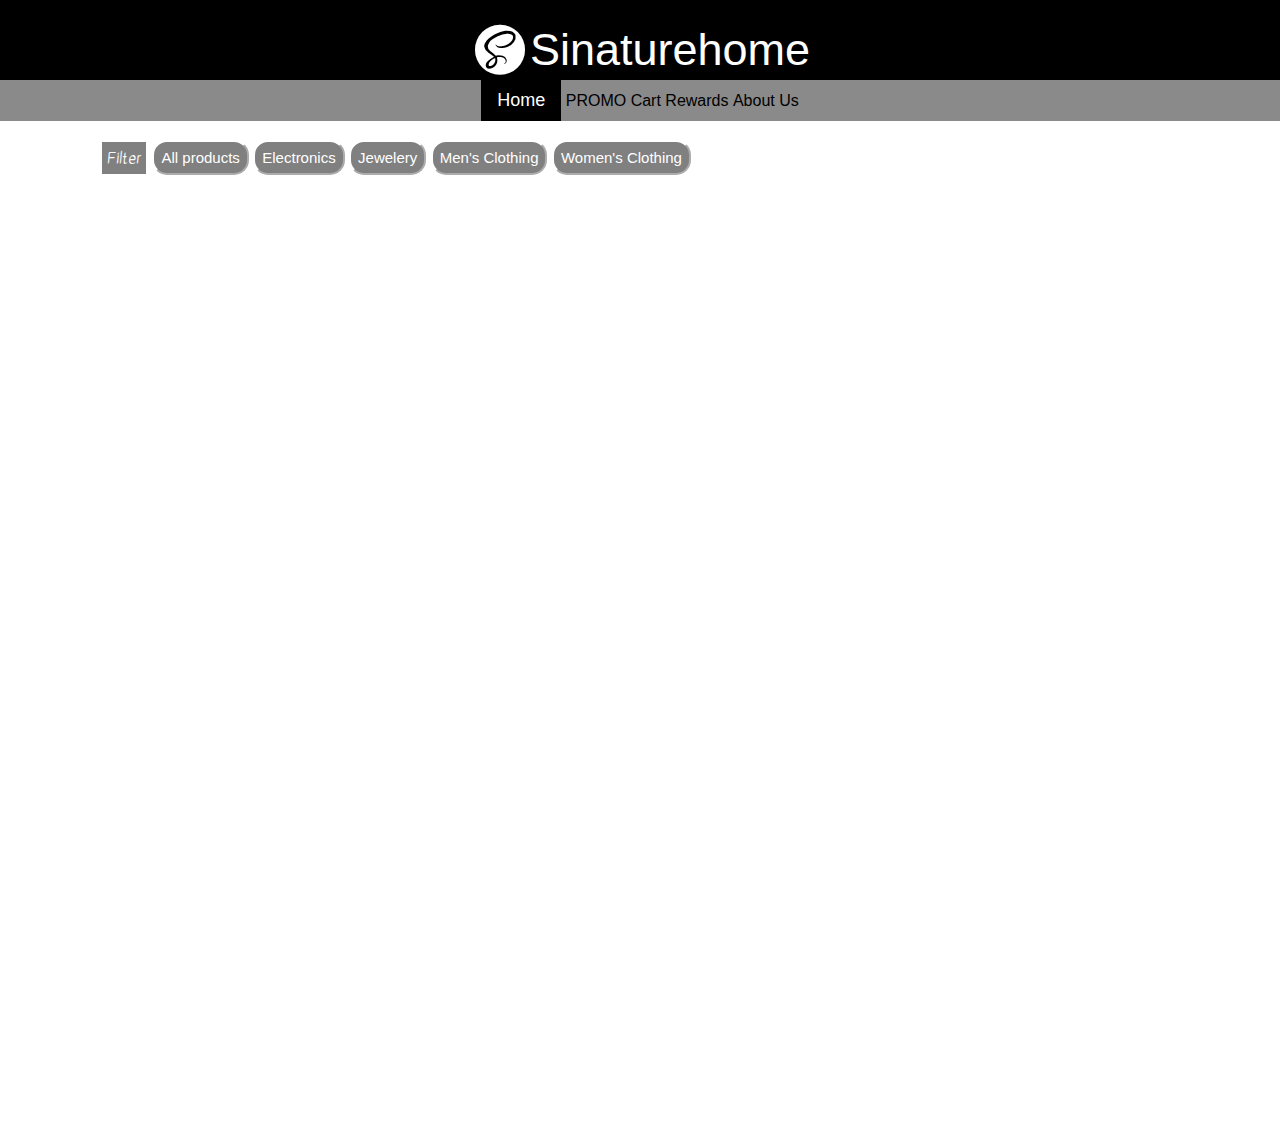
<file: index.html>
<!DOCTYPE html>
<html lang="en">
<head>
    <meta charset="UTF-8">
    <meta http-equiv="X-UA-Compatible" content="IE=edge">
    <meta name="viewport" content="width=device-width, initial-scale=1.0">
    <link href='https://unpkg.com/boxicons@2.1.4/css/boxicons.min.css' rel='stylesheet'>
    <link href="https://fonts.googleapis.com/css2?family=Antic+Slab&family=Kalnia:wght@300&family=Kavivanar&family=Orbitron:wght@700&family=Raleway:wght@200&display=swap" rel="stylesheet">
    <link rel="stylesheet" href="style.css">
    <title>Sinaturehome</title>
    <link rel="icon" href="/images/logo3.png"> 
</head>

   <!--heading-->
<header>
    <i class='bx bxl-sass'style='font-size: 60px;'></i>Sinaturehome<br>
</header>

<!--navigation bar-->
<nav>
    <a class="active" href="/index.html">Home</a>
    <a href="/Promo.html">PROMO</a>
    <a href="/Cart.html">Cart</a>
    <a href="/Rewards.html">Rewards</a>
    <a href="/About.html">About Us</a>
</nav>

<body class="mainpage" style="margin-top: 140px;">
 

    <div class="button-container">
        <div class="filter-box">
            <p style="font-family: 'Kavivanar', cursive; ">Filter</p>
        </div>

        <button style="background-color:gray;color: white; cursor:pointer;border-radius: 1em;padding: 7px;font-size: 15px;border-color: white;" onclick="displayAllProducts()">All products</button>

        <button style="background-color:gray;color: white; cursor:pointer;border-radius: 1em;padding: 7px;font-size: 15px;border-color: white;" onclick="filterProducts('electronics')">Electronics</button>

        <button style="background-color:gray;color: white; cursor:pointer;border-radius: 1em;padding: 7px;font-size: 15px;border-color: white;" onclick="filterProducts('jewelery')">Jewelery</button>

        <button style="background-color:gray;color: white; cursor:pointer;border-radius: 1em;padding: 7px;font-size: 15px;border-color: white;"onclick="filterProducts('men\'s clothing')">Men's Clothing</button>

        <button style="background-color:gray;color: white; cursor:pointer;border-radius: 1em;padding: 7px;font-size: 15px;border-color: white;" onclick="filterProducts('women\'s clothing')">Women's Clothing</button>
    </div>

    <div id="product-cards">
        <!-- Product cards will be inserted here -->
    </div>

    <template id="product-card-template">
        <div class="product-card">
            <img src="__IMAGE_URL__" alt="Product image">
            <h2 class="product-name">__PRODUCT_NAME__</h2>
            <p class="product-price">$__PRODUCT_PRICE__</p>
            <button style="background-color:rgb(255, 255, 255);color: rgb(0, 0, 0); cursor:pointer;border-radius: 1em;padding: 7px;font-size: 15px;border-color: white;"
            class="add-to-cart" data-name="__PRODUCT_NAME__" data-price="__PRODUCT_PRICE__">Add to Cart</button>
        </div>
    </template>

    <script src="index.js"></script>
    <script src="totop.js"></script>
</body>
</html>
</file>
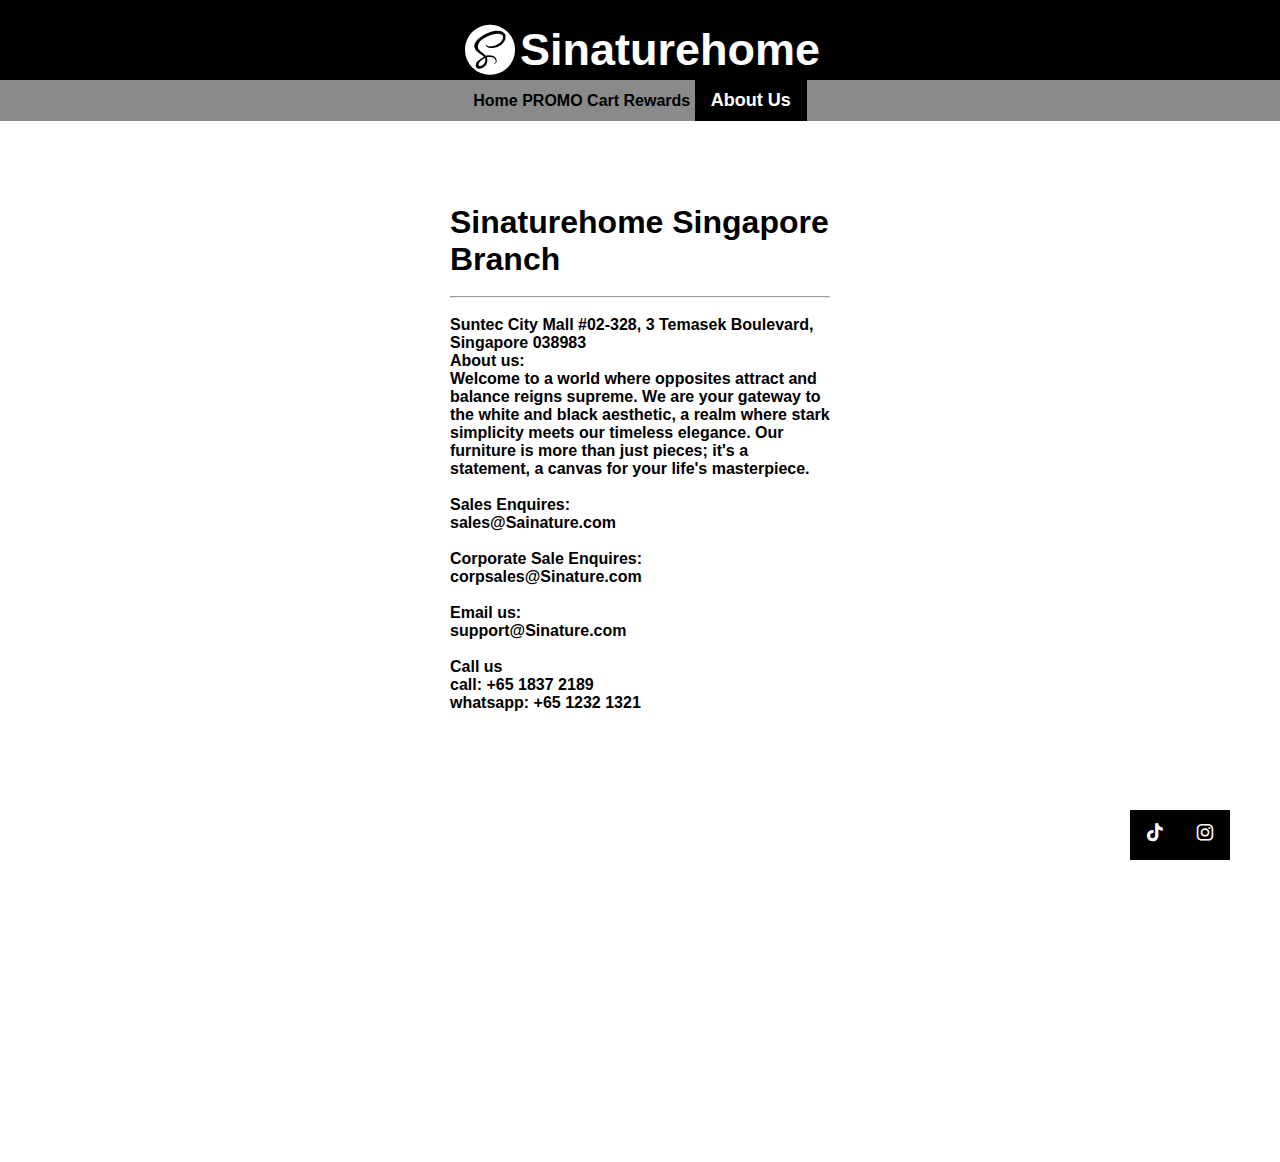
<file: About.html>
<!DOCTYPE html>
<html lang="en">
    <head>
        <meta charset = "UTF-8">
        <meta http-equiv="X-UA-Compatible" content ="IE=edge">
        <meta name = "viewport" content ="width = device-width, initial-scale=1.0">
        <link href='https://unpkg.com/boxicons@2.1.4/css/boxicons.min.css' rel='stylesheet'>
        <link href="https://fonts.googleapis.com/css2?family=Antic+Slab&family=Kalnia:wght@300&family=Kavivanar&family=Orbitron:wght@700&family=Raleway:wght@200&display=swap" rel="stylesheet">
        <link rel="stylesheet" href="style.css">
        <title>Sinaturehome</title>
        <link rel="icon" href="/images/logo3.png"> 
    </head>

    <!--heading-->
    <header>
        <i class='bx bxl-sass'style='font-size: 60px;'></i>Sinaturehome<br>
    </header>

    <!--navigation bar-->
    <nav class="About">
        <a href="mainpage.html">Home</a>
        <a href="PROMO.html">PROMO</a>
        <a href="Cart.html">Cart</a>
        <a href="Rewards.html">Rewards</a>
        <a class="active" href="About.html">About Us</a>
    </nav>

    <body style="display:flex;
    justify-content: center;
    align-items: center;
    
    padding: 450px;
    padding-top: 50px;
    box-sizing: border-box;
    color: black;
    font-weight: bold;">
       
        <div class="container">
            <content>
            


         
         
         
            <br>
            <br>
            <br><!--information on store and other info -->
            <h1>Sinaturehome Singapore Branch</h1>
            <br>
            <hr>
            <br>
            <p>Suntec City Mall
                #02-328, 3 Temasek Boulevard, Singapore 038983
            <br>
            
            About us:
            <br> Welcome to a world where opposites attract and balance reigns supreme. 
            We are your gateway to the white and black aesthetic, a realm where stark simplicity meets our timeless elegance.
            Our furniture is more than just pieces; it's a statement, a canvas for your life's masterpiece.<br>
            <p><br>
                Sales Enquires:<br>

                sales@Sainature.com<br><br>

                Corporate Sale Enquires:<br>

                corpsales@Sinature.com<br><br>

                Email us:<br>

                support@Sinature.com<br><br>
                
                Call us  <br>
               call: +65 1837 2189<br>
               whatsapp: +65 1232 1321

            </p>
        
    </body>
    <!--buttons linking to socials-->
    <a class="insta" href="https://www.instagram.com/shopee_sg/?hl=en"><i class='bx bxl-instagram' ></i>  </a>
    <a class="tiktok" href="https://www.tiktok.com/@shopeesg?lang=en"><i class='bx bxl-tiktok' ></i>  </a>
    
</html>
</file>
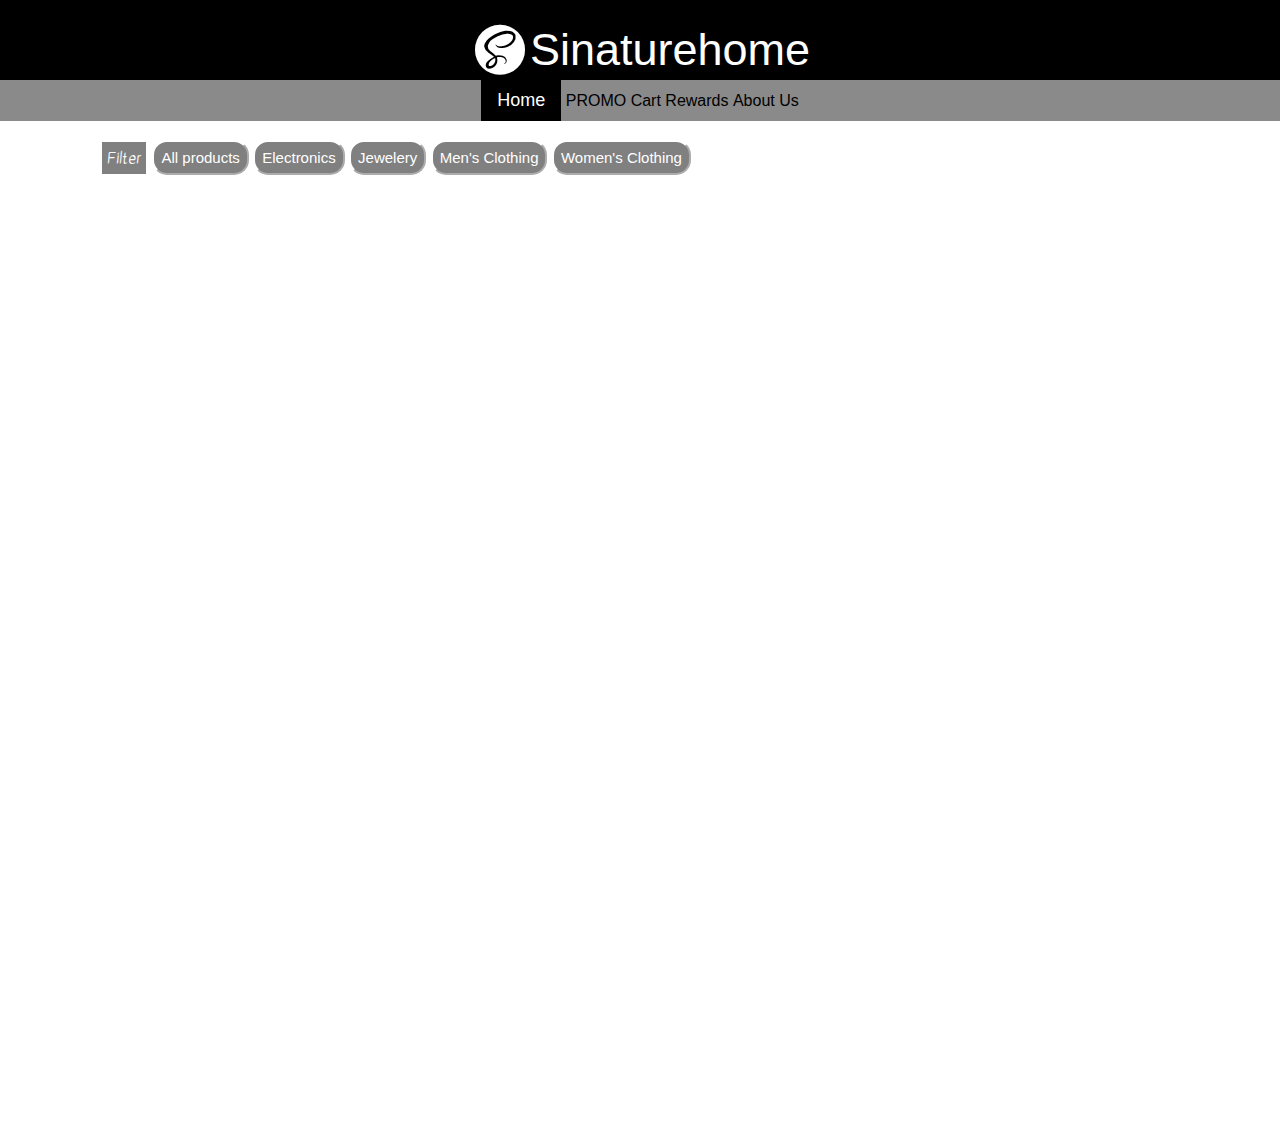
<file: mainpage.html>
<!DOCTYPE html>
<html lang="en">
<head>
    <meta charset="UTF-8">
    <meta http-equiv="X-UA-Compatible" content="IE=edge">
    <meta name="viewport" content="width=device-width, initial-scale=1.0">
    <link href='https://unpkg.com/boxicons@2.1.4/css/boxicons.min.css' rel='stylesheet'>
    <link href="https://fonts.googleapis.com/css2?family=Antic+Slab&family=Kalnia:wght@300&family=Kavivanar&family=Orbitron:wght@700&family=Raleway:wght@200&display=swap" rel="stylesheet">
    <link rel="stylesheet" href="style.css">
    <title>Sinaturehome</title>
    <link rel="icon" href="/images/logo3.png"> 
</head>

   <!--heading-->
<header>
    <i class='bx bxl-sass'style='font-size: 60px;'></i>Sinaturehome<br>
</header>

<!--navigation bar-->
<nav>
    <a class="active" href="mainpage.html">Home</a>
    <a href="PROMO.html">PROMO</a>
    <a href="Cart.html">Cart</a>
    <a href="Rewards.html">Rewards</a>
    <a href="About.html">About Us</a>
</nav>

<body class="mainpage" style="margin-top: 140px;">
 

    <div class="button-container">
        <div class="filter-box">
            <p style="font-family: 'Kavivanar', cursive; ">Filter</p>
        </div>

        <button style="background-color:gray;color: white; cursor:pointer;border-radius: 1em;padding: 7px;font-size: 15px;border-color: white;" onclick="displayAllProducts()">All products</button>

        <button style="background-color:gray;color: white; cursor:pointer;border-radius: 1em;padding: 7px;font-size: 15px;border-color: white;" onclick="filterProducts('electronics')">Electronics</button>

        <button style="background-color:gray;color: white; cursor:pointer;border-radius: 1em;padding: 7px;font-size: 15px;border-color: white;" onclick="filterProducts('jewelery')">Jewelery</button>

        <button style="background-color:gray;color: white; cursor:pointer;border-radius: 1em;padding: 7px;font-size: 15px;border-color: white;"onclick="filterProducts('men\'s clothing')">Men's Clothing</button>

        <button style="background-color:gray;color: white; cursor:pointer;border-radius: 1em;padding: 7px;font-size: 15px;border-color: white;" onclick="filterProducts('women\'s clothing')">Women's Clothing</button>
    </div>

    <div id="product-cards">
        <!-- Product cards will be inserted here -->
    </div>

    <template id="product-card-template">
        <div class="product-card">
            <img src="__IMAGE_URL__" alt="Product image">
            <h2 class="product-name">__PRODUCT_NAME__</h2>
            <p class="product-price">$__PRODUCT_PRICE__</p>
            <button style="background-color:rgb(255, 255, 255);color: rgb(0, 0, 0); cursor:pointer;border-radius: 1em;padding: 7px;font-size: 15px;border-color: white;"
            class="add-to-cart" data-name="__PRODUCT_NAME__" data-price="__PRODUCT_PRICE__">Add to Cart</button>
        </div>
    </template>
<a href="#" class="to-top">
            <i class='bx bx-up-arrow-alt'></i>
      </a>
    <script src="index.js"></script>
    <script src="totop.js"></script>
</body>
</html>
</file>
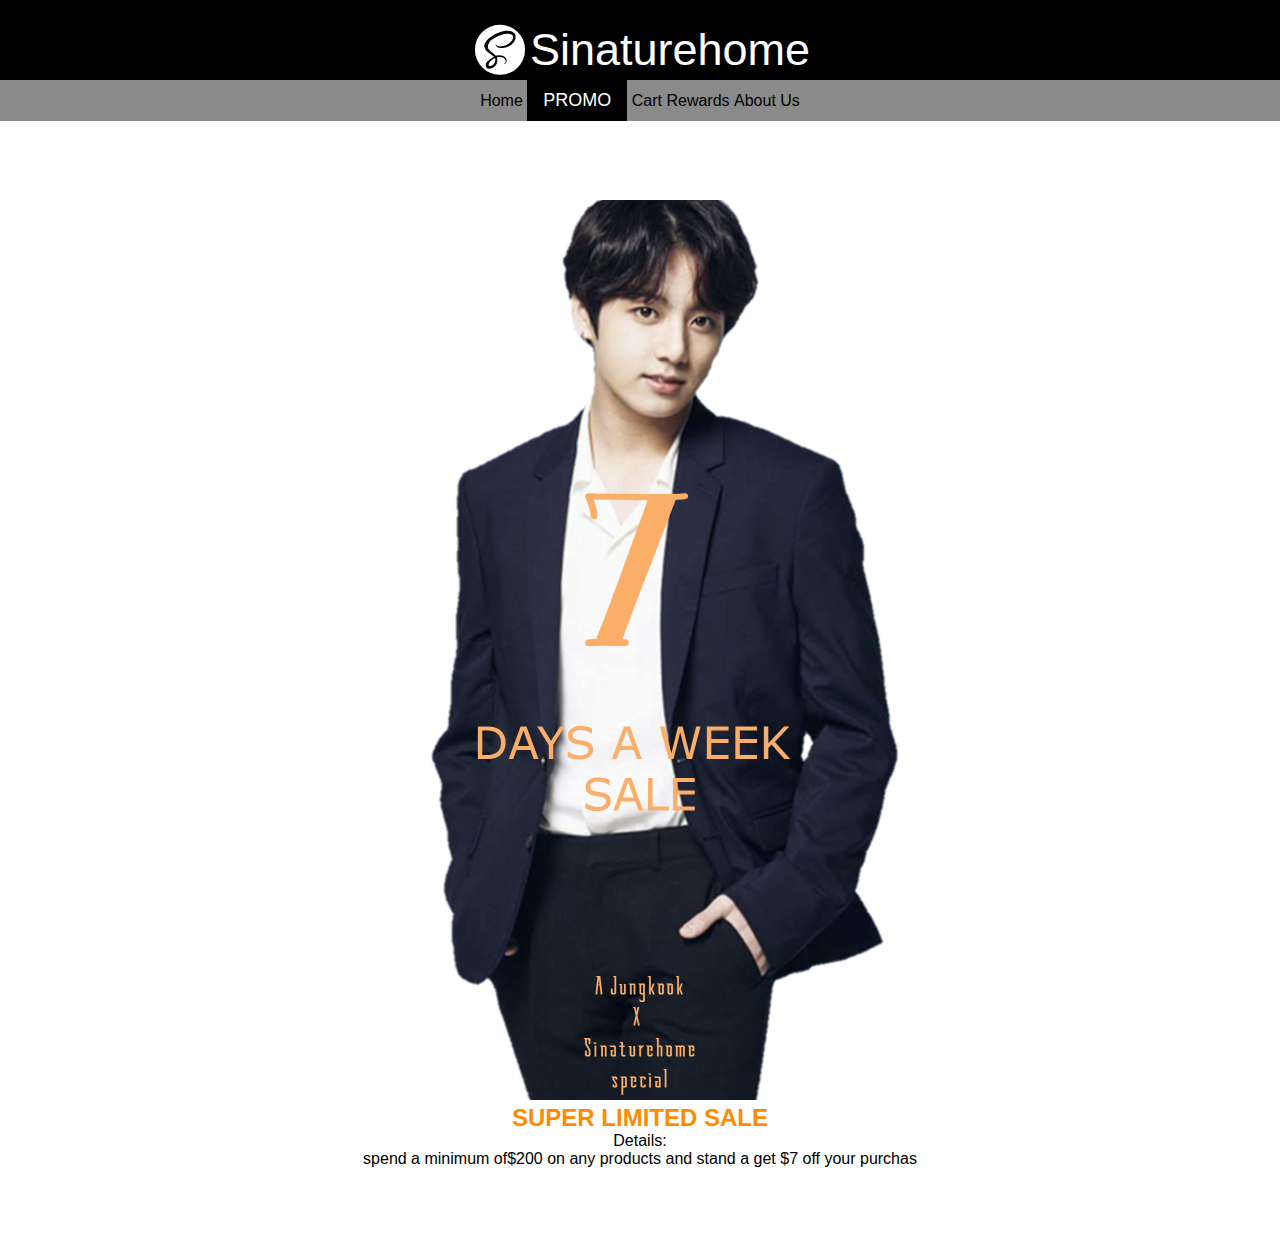
<file: PROMO.html>
<!DOCTYPE html>
<html lang="en">
    <head>
        <meta charset = "UTF-8">
        <meta http-equiv="X-UA-Compatible" content ="IE=edge">
        <meta name = "viewport" content ="width = device-width, initial-scale=1.0">
        <link href='https://unpkg.com/boxicons@2.1.4/css/boxicons.min.css' rel='stylesheet'>
        <link href="https://fonts.googleapis.com/css2?family=Antic+Slab&family=Kalnia:wght@300&family=Kavivanar&family=Orbitron:wght@700&family=Raleway:wght@200&display=swap" rel="stylesheet">
        <link rel="stylesheet" href="style.css">
        <title>Sinaturehome</title>
        <link rel="icon" href="/images/logo3.png"> 
    </head>

    <!--heading-->
    <header>
        <i class='bx bxl-sass'style='font-size: 60px;'></i>Sinaturehome<br>
    </header>

    <!--navigation bar-->
    <nav>
        <a href="mainpage.html">Home</a>
        <a class="active" href="PROMO.html">PROMO</a>
        <a href="Cart.html">Cart</a>
        <a href="Rewards.html">Rewards</a>
        <a href="About Us.html">About Us</a>
    </nav>

    <body>
        <div class="row-promo">
            
            <div class="col-promo">
                
                <img src="/images/7daysaweeksale.jpg" style="width: 600px; height: 900px";
                >
                <h2 style="color: darkorange;"><b>SUPER LIMITED SALE</b></h2>
                <p>Details:<br>spend a minimum of$200 on any products and stand a get $7 off your purchas<br><br><br><br><br><br>
                 </p>
            </div>
        </div>

      
    </body>
</html>
</file>
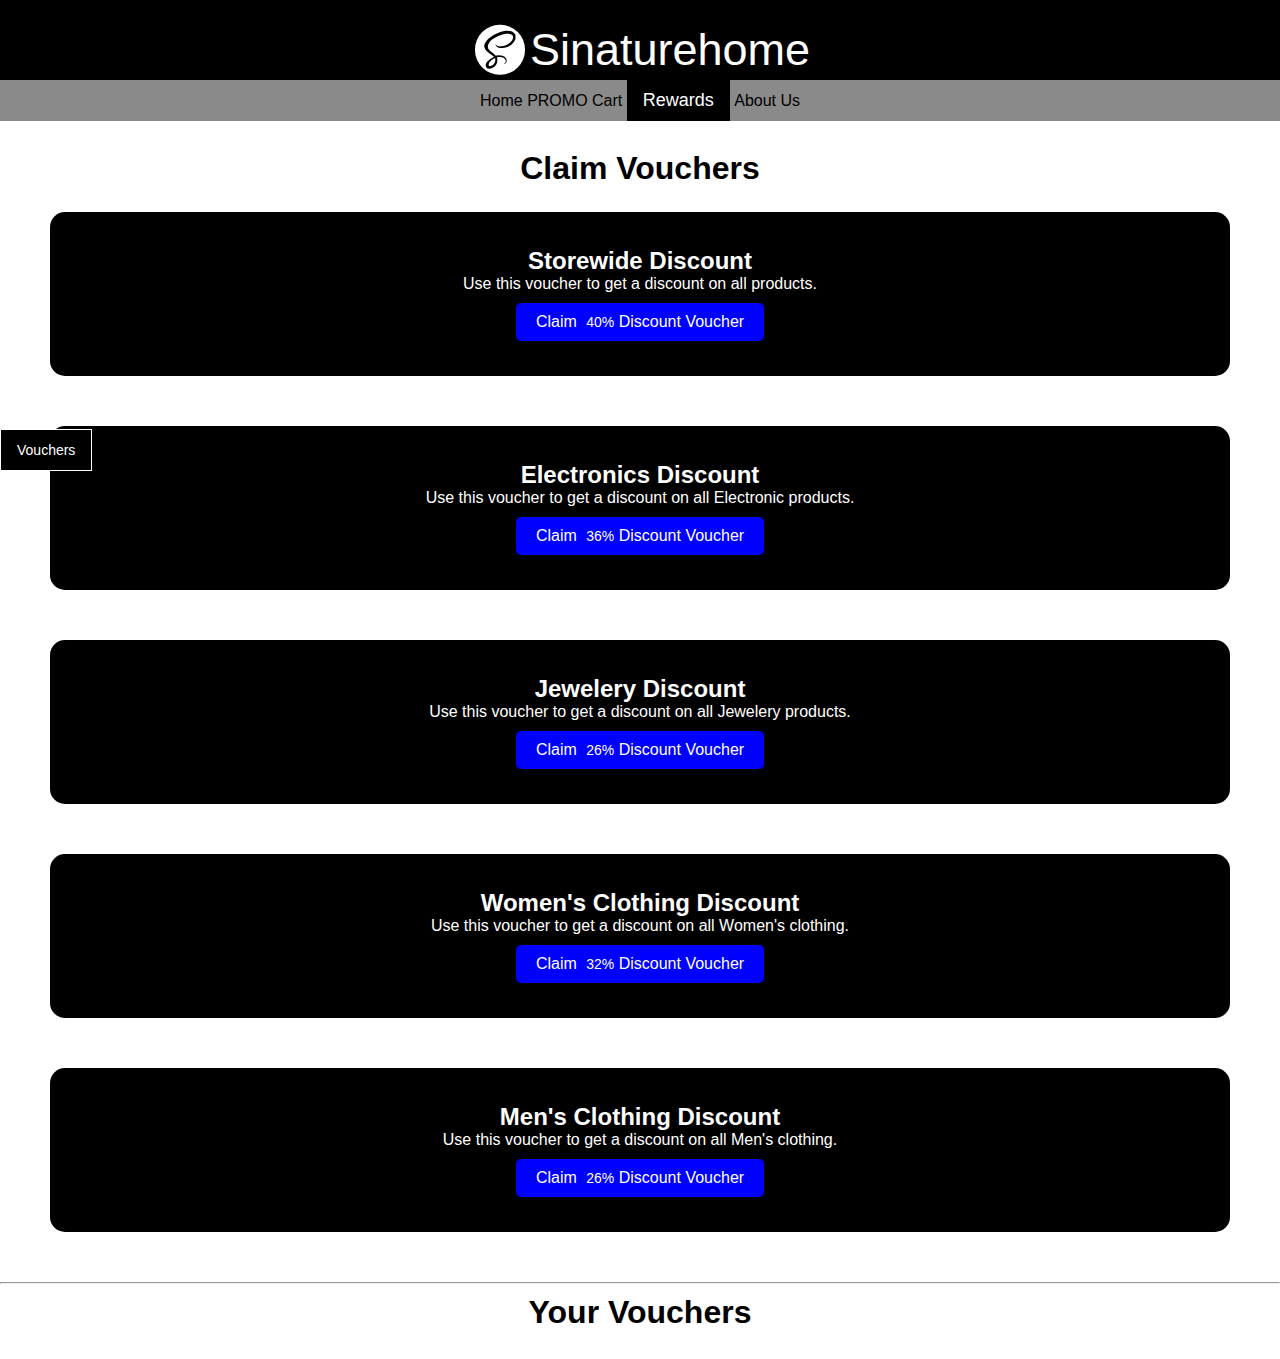
<file: Rewards.html>
<!DOCTYPE html>
<html lang="en">
    <head>
        <meta charset = "UTF-8">
        <meta http-equiv="X-UA-Compatible" content ="IE=edge">
        <meta name = "viewport" content ="width = device-width, initial-scale=1.0">
        <link href='https://unpkg.com/boxicons@2.1.4/css/boxicons.min.css' rel='stylesheet'>
        <link href="https://fonts.googleapis.com/css2?family=Antic+Slab&family=Kalnia:wght@300&family=Kavivanar&family=Orbitron:wght@700&family=Raleway:wght@200&display=swap" rel="stylesheet">
        <link rel="stylesheet" href="style.css">
        <title>Sinaturehome</title>
        <link rel="icon" href="/images/logo3.png"> 
    </head>

    <!--heading-->
    <header>
        <i class='bx bxl-sass'style='font-size: 60px;'></i>Sinaturehome<br>
    </header>

    <!--navigation bar-->
    <nav>
        <a href="mainpage.html">Home</a>
        <a href="PROMO.html">PROMO</a>
        <a href="Cart.html">Cart</a>
        <a class="active" href="Rewards.html">Rewards</a>
        <a href="About.html">About Us</a>
    </nav>

    <body>
        <!--dropdown button-->
        <div class="dropdown">
            <button class="dropdown-button">Vouchers</button>
            <div class="dropdown-content">
                <a href="#claimedVouchers">Your Vouchers</a>
                <a href="#claim-section">Claim Vouchers</a>
            </div>
        </div>

        <!--claim vouchers section-->
        <div class="claim-section" id="claim-section">
            <h1>Claim Vouchers</h1>

            <div class="vouchers" id="voucher1">
                <h2>Storewide Discount</h2>
                <p>Use this voucher to get a discount on all products.</p>
                <button class="claim-button" onclick="claimVoucher(this, 'voucher1')">Claim <span class="discount" id="discount1"></span> Discount Voucher</button>
            </div>

            <div class="vouchers" id="voucher2">
                <h2>Electronics Discount</h2>
                <p>Use this voucher to get a discount on all Electronic products.</p>
                <button class="claim-button" onclick="claimVoucher(this, 'voucher2')">Claim <span class="discount" id="discount2"></span> Discount Voucher</button>
            </div>

            <div class="vouchers" id="voucher3">
                <h2>Jewelery Discount</h2>
                <p>Use this voucher to get a discount on all Jewelery products.</p>
                <button class="claim-button" onclick="claimVoucher(this, 'voucher3')">Claim <span class="discount" id="discount3"></span> Discount Voucher</button>
            </div>

            <div class="vouchers" id="voucher4">
                <h2>Women's Clothing Discount</h2>
                <p>Use this voucher to get a discount on all Women's clothing.</p>
                <button class="claim-button" onclick="claimVoucher(this, 'voucher4')">Claim <span class="discount" id="discount4"></span> Discount Voucher</button>
            </div>

            <div class="vouchers" id="voucher5">
                <h2>Men's Clothing Discount</h2>
                <p>Use this voucher to get a discount on all Men's clothing.</p>
                <button class="claim-button" onclick="claimVoucher(this, 'voucher5')">Claim <span class="discount" id="discount5"></span> Discount Voucher</button>
            </div>
        </div>

        <hr>

        <!--users' vouchers section-->
        <div class="voucher-section">
            <h1>Your Vouchers</h1>

            <br>

            <ul id="claimedVouchers">
                <!-- This is where the claimed vouchers will be displayed -->
            </ul>
        </div>
        <script src="rewards-vouchers.js"></script>
    </body>
    <a href="#" class="to-top">
        <i class='bx bx-up-arrow-alt'></i>
  </a>
  <script src="totop.js"></script>
</html>
</file>
<file: style.css>
*
{
    margin:0;
    padding:0;
    box-sizing:border-box;
    font-family:"Poppins",sans-serif;
}

.login{
    display: flex;
    margin: 0;
    padding: 0;
    margin-top: 150px;
    box-sizing: border-box;
    justify-content: center;
    background-image: url(images/hi.jpeg);
    background-size: cover;
    align-items: center;
}

.wrapper{
    align-self: center;
    width:420px;
    background-color: black;
    color: #fff;
    border-radius: 20px;
    padding:50px 30px;
}
.wrapper h1{
    font-size: 36px;
    text-align: center;

}
.wrapper .input-box{
    position:relative;
    width:100%;
    height:50px;
    
    margin:30px 0;
}
.input-box input{
    width:100%;
    height:100%;
    background:transparent;
    border:none;
    outline:none;
    border:2px solid rgba(255, 255, 255, .2);
    border-radius:40px;
    font-size: 16px;
    color: #fff;
    padding: 20px 45px 20px 20px;

}

.input-box input::placeholder{
    color:#fff;
    
}
.input-box i { 
    position: absolute;
    right:20px;
    top:50%;
    transform:translateY(-50%);
    font-size: 20px 0 15px;

}
.wrapper .remember-forgot{
    display:flex;
    justify-content: space-between;
    font-size: 14.5px;
    margin:-15px 0 15px;

}.remember-forgot label input {
    accent-color: #fff;
    margin: right 3px;

}
.remember-forgot a {
    color:#fff;
    text-decoration:none;

}
.remember-forgot a:hover {
    text-decoration:underline;
}
.wrapper .btn{
    width:100%;
    height:45px;
    background:#fff;
    border-radius: 40px;
    box-shadow: 0 0 10px rgba(0,0,0,.1);
    cursor:pointer;
    font-size:16px;
    color:#333;
    font-weight:600;

}
.wrapper.register-link{
    font-size:14.5px;
    text-align:center;
    margin-top:20px;

}
.register-link p a{
    color:#fff;
    text-decoration:none;
    font-weight:600;
}

.register-link p a:hover{
    text-decoration: underline;
}
#lottie-animation
 {
    display: none;
}


/* START OF MAIN PAGE*/

body.mainpage {
    justify-content: center;
    align-items: center;
    min-height: 100vh;
    font-family: 'Raleway', sans-serif;
    margin: 100px;
}

.mainpage{
    margin-top: 150px;
}

.header2 {
    font-family: 'Kavivanar', cursive;
    position: fixed;
    top: 0;
    left: 0;
    width: 100%;
    padding: 0.8rem 5%;
    background: black;
    font-size: 45px;
    color: white;
    display: flex;
    justify-content: space-between;
    align-items: center;
    z-index: 10000;
}



  


.product-card {
    display: flex;
    flex-direction: column;
    align-items: center;
    width: calc(20% - 20px); /* Change this value to 33.333% */
    height: 360px;
    border: 1px solid #ccc;
    background-color: rgb(226, 223, 223);
    border-radius: 5px;
    margin: 10px 10px 10px 0; /* Change the margin to have a left margin of 0 for every third element */
    padding: 10px;
    box-sizing: border-box;
}
#product-cards {
    display: flex;
    flex-wrap: wrap;
}
  
  .product-card img {
    width: 100px;
    height: auto;
    margin-bottom: 10px;
  }
  
  .product-card h2 {
    margin: 0;
    font-size: 16px;
    font-weight: bold;
    text-align: center;
  }
  
  .product-card p {
    margin: 5px 0;
    font-size: 14px;
    font-weight: bold;
    text-align: center;
  }
  /*FILTER PORTION*/
  .filter-box {
    border: 2px solid rgb(255, 255, 255); /* Border style */
    display: inline-block; /* Display as inline block to fit content */
    padding: 5px; /* Padding to add space around the text */
    font-size: 15px;
    color: #f9f9f9;
    background-color: grey;
    
}
.all{
    border: 2px solid rgb(255, 255, 255); /* Border style */
    display: inline-block; /* Display as inline block to fit content */
    padding: 5px; /* Padding to add space around the text */
    font-size: 15px;
    color: #f9f9f9;
    border-radius: 1em;
    background-color: grey;
}
.electronics{
    border: 2px solid rgb(255, 255, 255); /* Border style */
    display: inline-block; /* Display as inline block to fit content */
    padding: 5px; /* Padding to add space around the text */
    font-size: 15px;
    color: #f9f9f9;
    border-radius: 1em;
    background-color: grey;
}
.jewelery
{
    border: 2px solid rgb(255, 255, 255); /* Border style */
    display: inline-block; /* Display as inline block to fit content */
    padding: 5px; /* Padding to add space around the text */
    font-size: 15px;
    color: #f9f9f9;
    border-radius: 1em;
    background-color: grey;
}
.men{
    border: 2px solid rgb(255, 255, 255); /* Border style */
    display: inline-block; /* Display as inline block to fit content */
    padding: 5px; /* Padding to add space around the text */
    font-size: 15px;
    color: #f9f9f9;
    border-radius: 1em;
    background-color: grey;
}
.women{
    display: inline-block; /* Display as inline block to fit content */

}
 /*when webssite is in mobile view*/
 @media(max-width:768px){
    .product-card {
        display: flex;
        flex-direction: column;
        align-items: center;
        width: calc(100% - 20px); /* Set the width to 100% */
        height: 360px;
        border: 1px solid #ccc;
        background-color: rgb(226, 223, 223);
        border-radius: 5px;
        margin: 10px 0; /* Remove the right margin */
        padding: 10px;
        box-sizing: border-box;
    }
}
/*back to top button*/
.to-top {
    background: white;
    position: fixed;
    bottom: 16px;
    right:32px;
    width:50px;
    height:50px;
    border-radius: 50%;
    display: flex;
    align-items: center;
    justify-content: center;
    font-size:32px;
    color:#1f1f1f;
    text-decoration: none;
    opacity:0;
    pointer-events: none;
    transition: all .4s;
  }
  
  .to-top.active {
    bottom:32px;
    pointer-events: auto;
    opacity:1;
  }
  html{
    scroll-behavior: smooth;
    }
/*HEADER*/
header
{
    font-family:'Franklin Gothic Medium', 'Arial Narrow', Arial, sans-serif;
    text-align: center;
    height: 100px;
    position: fixed;
    left:0;
    width:100%;
    padding: 20px;
    background:black;
    font-size: 45px;
    color:white;
    top:0;
    z-index: 1000;
    display: flex;
    justify-content: center;
    align-items: center;
}

/*NAV BAR*/
nav{
    overflow:hidden;
    height: auto;
    text-align: center;
    color: black;
    background-color: rgb(138, 138, 138);
    position: fixed;
    padding: 10px;
    top: 80px;
    width: 100%;
    z-index: 10000;
}

nav a{
    font-family:'Franklin Gothic Medium', 'Arial Narrow', Arial, sans-serif;
    color: black;
    text-decoration: none;
}

.active{
    color: white;
    background-color: black;
    text-align: center;
    padding: 14px 16px;
    text-decoration: none;
    font-size: large;
}
 /*NAV MAIN BAR*/
 .mainpage nav{
    overflow:hidden;
    height: auto;
    text-align: center;
    color: black;
    margin-left: -100px;
    background-color: rgb(138, 138, 138);
    position: fixed;
    padding: -100px;
    top: 80px;
    width: 100%;
    z-index: 10000;
}   


/*BODY*/
body{
    box-sizing:border-box;
    font-family:"Poppins",sans-serif;
    margin-top:100px;
    padding:0;
}

/*HOME PAGE*/
.row-home-products{
    display: flex;
    text-align: center;
}

.col-product{
    flex: 100%;
    padding: 50px;
}

/*PROMO PAGE*/
.row-promo{
    display: flex;
    text-align: center;
}

.col-promo{
    flex: 100%;
    margin-top: 100px;
    width: 200px;
    height: 200px;
}

/* CART PAGE */
#cart {
    max-width: 50%;
    margin: 0 auto;
    margin-top: 150px;
    margin-bottom: 120px;
    padding: 20px;
    
}

#cart h2 {
    margin-top: 0;
    margin-bottom: 20px;
    text-align: center;
}

#cart-items {
    list-style-type: none;
    padding: 0;
}

#cart-items li {
    margin-bottom: 50px;
    display: flex;
    padding: 20px;
    justify-content: space-between;
    align-items: center;
    border-radius: 5px;
    background-color: black;
    color: white; /*color of all the letters and numbers*/
    border-radius: 20px;
}

.product-name{
    margin-right: 10px;
}

.quantity {
    margin: 0 10px;
}

button {
    padding: 10px;
    font-size: 14px;
    cursor: pointer;
    background-color: white;
    color: black; /*this is the + - color*/
}

button:hover {
    background-color: gray;
}

.total-display{
    position: absolute;
    bottom: 0;
    padding: 50px;
    width: 100%;
    background-color: black;
    color: white;
    position: fixed;
}

/*REWARDS PAGE*/
.claim-section {
    margin-top: 150px;
    margin-bottom: 20px;
    text-align: center;
}
.claim-button {
    background-color: blue;
    border: none;
    color: white;
    padding: 10px 20px;
    text-align: center;
    text-decoration: none;
    display: inline-block;
    font-size: 16px;
    margin-top: 10px;
    cursor: pointer;
    border-radius: 5px;
}
.claimed {
    background-color:rgb(176, 176, 255);
    color: black;
    cursor: not-allowed;
}
.discount {
    font-size: 14px;
    margin-left: 5px;
}
/* Styles for the voucher section */
.voucher-section {
    padding: 10px;
    text-align: center;
}

.vouchers {
    padding: 35px;
    margin: 50px;
    margin-top: 25px;
    background-color: black;
    color: white;
    border-radius: 15px;
}

/* Styles for dropdown button */
.dropdown {
    position: fixed;
    top: 50%;
    transform: translateY(-50%);
}

.dropdown-button {
    padding: 12px 16px; /* Match the padding of dropdown content buttons */
    background-color:black;
    color: white;
    border: 1px solid white;
    cursor: pointer; /* Set cursor to pointer */
}

.dropdown-button:hover {
    background-color:white; /* Change background color on hover */
    color: black;
}

.dropdown-content {
    display: none;
    position: absolute;
    background-color: black;
    min-width: 160px;
    box-shadow: 0px 8px 16px 0px rgba(0,0,0,0.2);
    z-index: 1;
}

.dropdown:hover .dropdown-content {
    display: block;
}

.dropdown-content a {
    color: white;
    padding: 12px 16px;
    text-decoration: none;
    display: block;
}

.dropdown-content a:hover {
    background-color:white;
    color: black;
}

/*ABOUT US PAGE*/

/*instagram button*/
.insta{
    position: fixed;
    width: 50px;
    height: 50px;
    background:black;
    bottom: 40px;
    right: 50px;
  
    text-decoration: none;
    text-align: center;
    line-height: 50px;
    color: white;
    font-size: 22px;
}
/*tiktok button*/
.tiktok{
    position: fixed;
    width: 50px;
    height: 50px;
    background:black;
    bottom: 40px;
    right: 100px;
  
    text-decoration: none;
    text-align: center;
    line-height: 50px;
    color: white;
    font-size: 22px;
}
 /*NAV About BAR*/
 .About nav{
    overflow:hidden;
    height: auto;
    text-align: center;
    color: black;
    margin-left: -100px;
    background-color: rgb(138, 138, 138);
    position: fixed;
    padding: -100px;
    top: 80px;
    width: 100%;
    z-index: 10000;
}   

body.About{
    display:flex;
    justify-content: center;
    align-items: center;
    
    padding: 450px;
    padding-top: 50px;
    box-sizing: border-box;
    color: black;
    font-weight: bold;}
    @media(max-width:768px){
    body.About {
        display:flex;
        justify-content: center;
        align-items: center;
        
        padding: 40px;
        padding-top: 50px;
        box-sizing: border-box;
        color: black;
        font-weight: bold;
    }
    }
</file>
